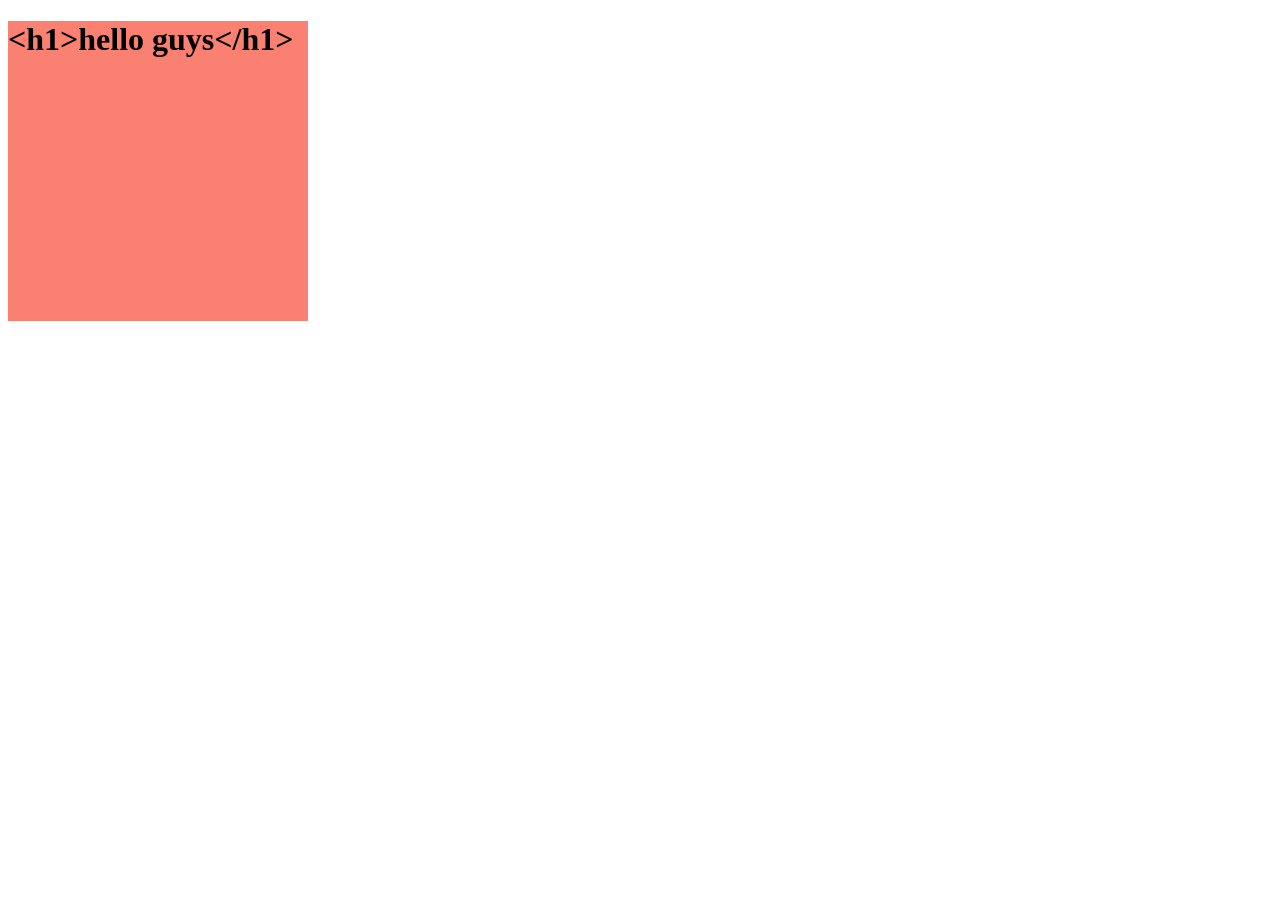
<file: DOM/index.html>
<!DOCTYPE html>
<html lang="en">
<head>
    <meta charset="UTF-8">
    <meta name="viewport" content="width=device-width, initial-scale=1.0">
    <title>Document</title>
    <link rel="stylesheet" href="style.css">
</head>
<body>
    <!-- <div id="bulb"></div>
    <button> ON </button> -->
    <div id="box">
        <h1>hello</h1>
    </div>
    
    <script src="script.js"></script>

</body>
</html>
</file>
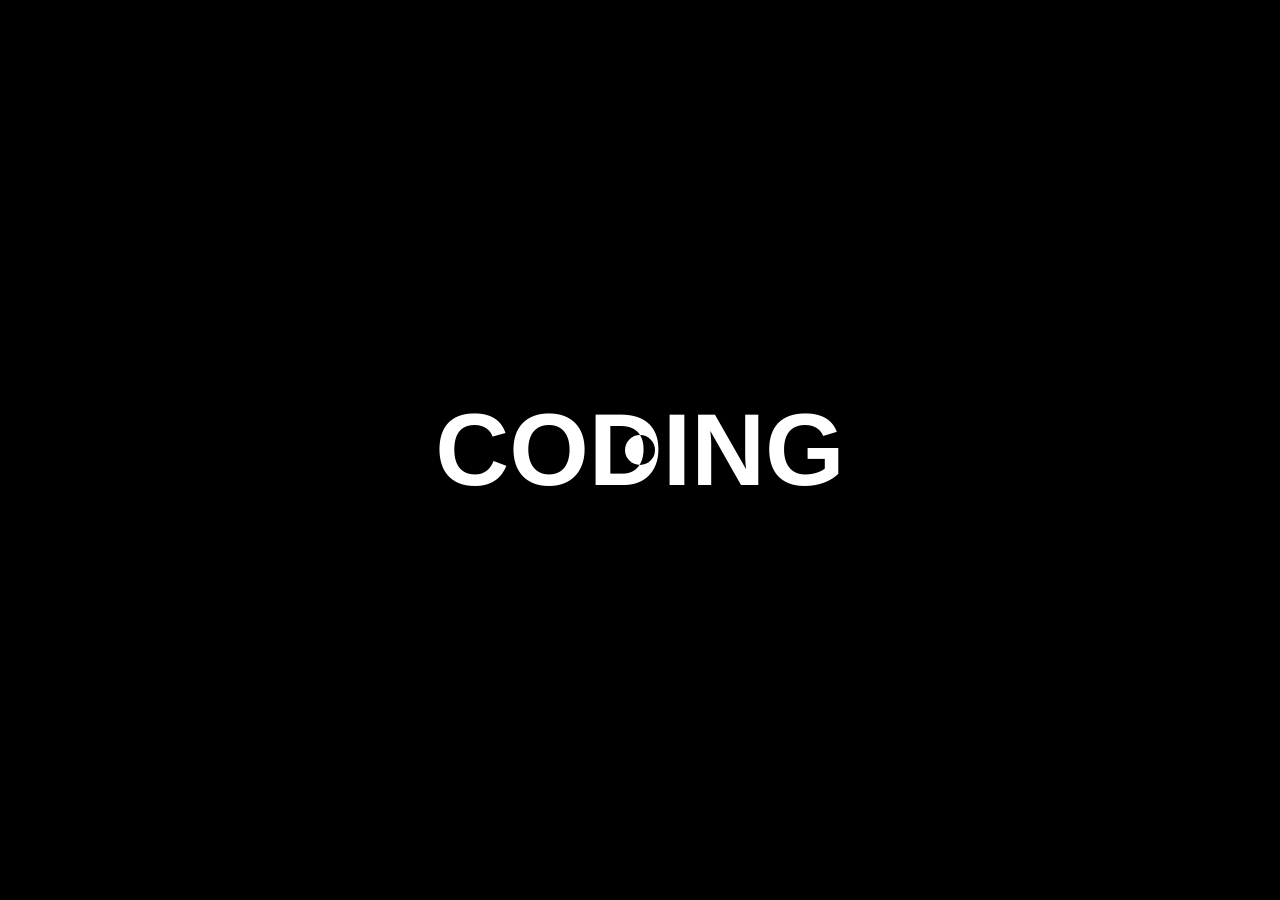
<file: DOM PROJECTS/PROJ-2/index.html>
<!DOCTYPE html>
<html lang="en">
<head>
    <meta charset="UTF-8">
    <meta name="viewport" content="width=device-width, initial-scale=1.0">
    <title>Document</title>
    <link rel="stylesheet" href="style.css">
</head>
<body>
        <div id="main">
            <div class="cursor"></div>
            <h1> CODING </h1>
        </div>
    <script src="script.js"></script>
</body>
</html>
</file>
<file: DOM/style.css>
/* html,body{
    height: 100%;
    width: 100%;
}

#bulb{
    height: 400px;
    width: 400px;
    border-radius: 200px;
    border: 4px solid black;
}

button{
    padding: 10px 20px;
    cursor: pointer;
} */

#box{
    height: 300px;
    width: 300px;
    background-color: salmon;
}
</file>
<file: DOM PROJECTS/PROJ-2/style.css>
*{
    margin: 0;
    padding: 0;
    box-sizing: border-box;
    font-family:Arial, Helvetica, sans-serif;
}

html,body{
    height: 100%;
    width: 100%;

}

h1{
    font-size: 8vw;
    font-weight: 900;
    color: white;
}

.cursor{
    height: 30px;
    width: 30px;
    background-color: white;
    border-radius: 50%;
    position: absolute;   
     /* left and top property can work in eventlistener */
    mix-blend-mode: difference;
    transition: all linear 0.1s;
}

#main{
    height: 100%;
    width: 100%;
    background-color: black;
    display: flex;
    align-items: center;
    justify-content: center;
}
</file>
